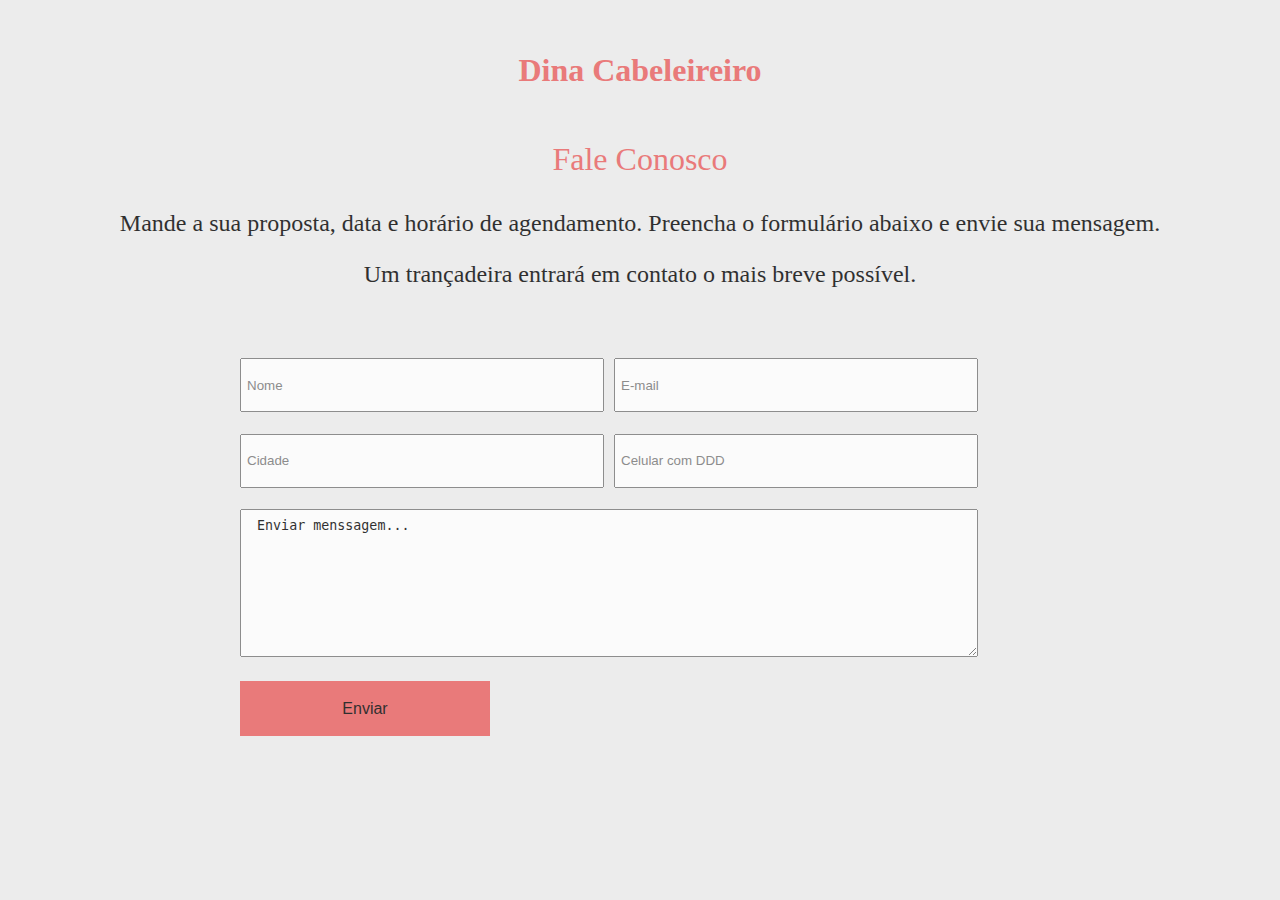
<file: Site/contato.html>
<!DOCTYPE html>
<html lang="en">
<head>
    <meta charset="UTF-8">
    <meta name="viewport" content="width=device-width, initial-scale=1.0">
    <meta http-equiv="X-UA-Compatible" content="ie=edge">
    <title> Dina Cabeleireiro </title>

    <link rel="stylesheet" type="text/css" href="Css/contato.css">
</head>
<body>

    <p class="titulo"> <a href="index.html"> Dina Cabeleireiro </a> </p>

    <p class="titulo"> Fale Conosco </p>

    <div>
        <p class="texto1"> Mande a sua proposta, data e horário de agendamento.
         Preencha o formulário abaixo e envie sua mensagem. </p> 
        <p class="texto1"> Um trançadeira entrará em contato o mais breve possível. </p>
    </div>

 
    <form action="/action_page.php" class="formulario"> 
            <article class="do-formulario">
            <div class="input-form">
                <input type="text" id="fname" name="name" placeholder="Nome">
            </div> 

            <div class="input-form">
                <input type="text" id="lemail" name="E-mail" placeholder="E-mail">
            </div> 

            <div class="input-form">      
                <input type="text" id="fcidade" name="cidade" placeholder="Cidade">
            </div>

            <div class="input-form">      
                <input type="text" id="lcelular" name="celular" placeholder="Celular com DDD">
            </div>
            <div class="input-form">      
                <textarea> Enviar menssagem... </textarea>
            </input> 
        <div class="input-form">      
            <input type="submit" value="Enviar" id="enviar">
        </div> 
    </article>           
</form>
    
</body>
</html>
</file>
<file: Site/Css/contato.css>
@import url('https://fonts.googleapis.com/css?family=Raleway:300i&display=swap');
body{
  opacity: 0.80;
  background-color: #ececec;
  /* background-image: url(Img/SEO.PNG);
  background-repeat: no-repeat;
  background-size: cover;
  width: 100%;
  height: 750px;
   */
}

.titulo {
  color:  #e95e5e;
  font-family: 'Libre Baskerville', serif;
  font-size: 2em;
  text-align: center;
  padding-top: 20px;
}
.titulo > a {
  text-decoration: none;
  color:  #e95e5e;
  font-weight: bold;
}

.texto1{
  font-size: 1.5em;
  text-align: center;
}
.formulario{
  align-items: center;
  justify-content: center;
  display: flex;
  flex-direction: row;
  flex-wrap: wrap;
  margin-top: 50px;
}

.do-formulario{
  margin-top: 20px;
  height: 400px;
  width: 800px;
  display: flex;
  flex-wrap: wrap;
}

.input-form input{
  width: 350px;
  height: 40px;
  margin-right: 10px;
  padding: 5px;
}
textarea{
  height: 130px;
  width: 720px;
  padding: 8px;
  
}
.input-form #enviar{
  background-color: #e95e5e;
  height: 55px;
  width: 250px;
  margin: 0;
  margin-top: 20px;
  border-style: none;
  font-size: 1rem;
}

input[type=text]:focus {
  border: 3px solid #555;
}
</file>
